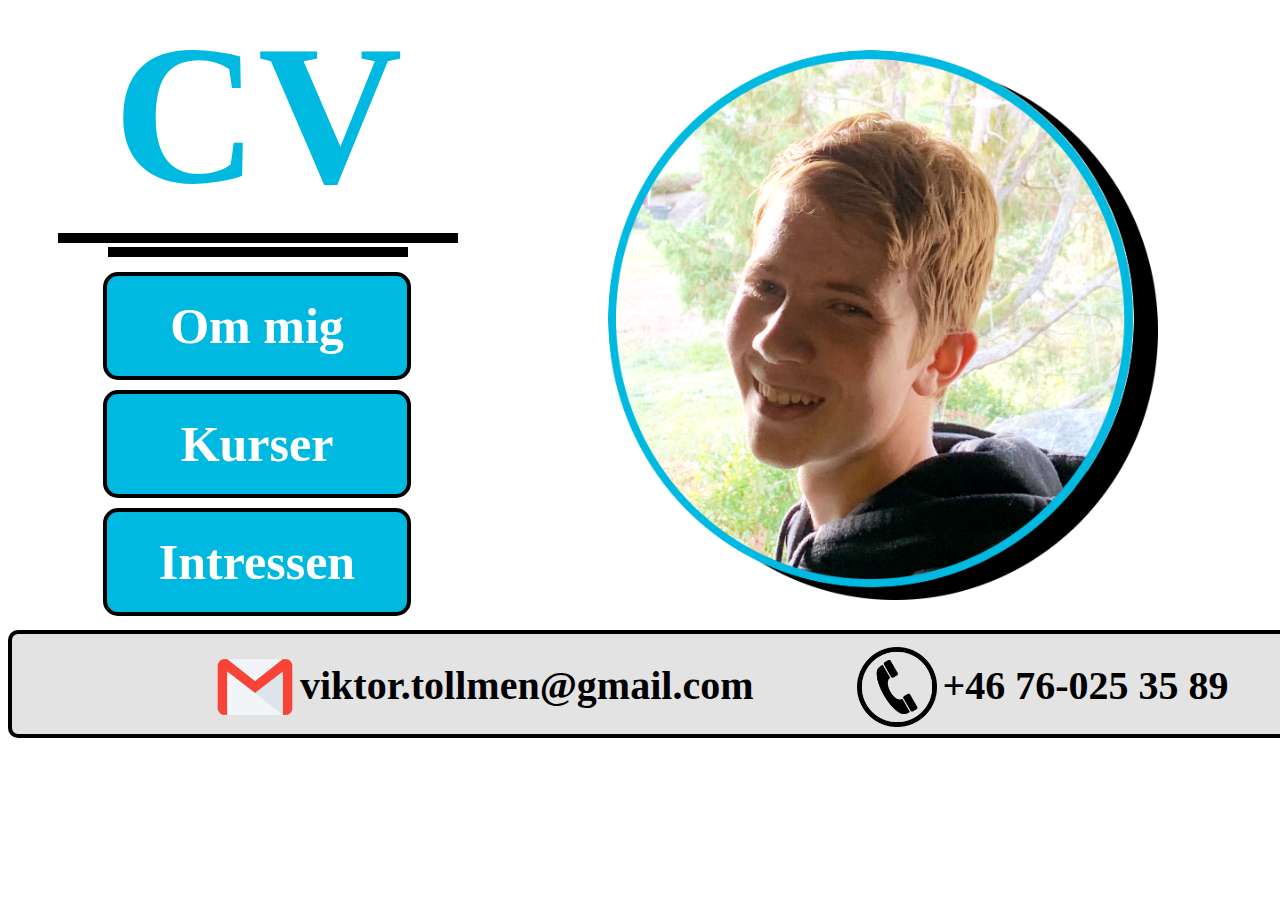
<file: index.html>
<!DOCTYPE html>
<html lang="en">
<head>
    <meta charset="UTF-8">
    <meta http-equiv="X-UA-Compatible" content="IE=edge">
    <meta name="viewport" content="width=device-width, initial-scale=1.0">
    <title>CV</title>
    <!-- Länkar min css till den här sidan -->
    <link rel="stylesheet" href="css\index.css">
</head>
<body>
    <!-- En div som sätter allt på sidan i en rad för att få bilden på rätt ställe -->
    <div class="content">
        <!-- En div som omringar CV loggan, linjerna och knapparna och sätter dem i en kolumn -->
        <div class="content_1">
            <!-- En div som omringar CV loggan och linjerna -->
            <div class="cv_lines">
                <!-- En center tag för att centrera CV loggan med linjerna -->
                <center>
                    <!-- CV loggan -->
                    <h1 id="cv">CV</h1>
                    <br>
                    <!-- Första linjen -->
                    <div id="line_1"></div>
                    <!-- Andra linjen -->
                    <div id="line_2"></div>
                </center>
            </div>

            <!-- En div för alla knappar -->
            <div class="buttons_column">
                <!-- En div för att styla hur första knappen ser ut -->
                <div class="button_frame">
                    <!-- En a tag för att länka "Om mig" sidan -->
                    <a href="html\me.html" class="button"><h2 class="button_text">Om mig</h2></a>
                </div>    
                <!-- En div för att styla hur andra knappen ser ut -->
                <div class="button_frame">
                    <!-- En a tag för att länka "Kurser" sidan -->
                    <a href="html\courses.html" class="button"><h3 class="button_text">Kurser</h3></a>
                </div>
                <!-- En div för att styla hur tredje knappen ser ut -->
                <div class="button_frame">
                    <!-- En a tag för att länka "Intressen" sidan -->
                    <a href="html\interests.html" class="button"><h3 class="button_text">Intressen</h3></a>
                </div>
            </div>
        </div>
        
        <!-- En img tag för bilden -->
        <img src="img\picture_1.png" alt="Ingen bild hittades" id="circle_picture">
        
        <!-- En div för att styla "Kontakta mig" knappen -->
        <div class="form">
            <!-- En a tag för att länka formulär sidan -->
            <a href="html\form.html" class="form_link"><h3>Kontakta mig?</h3></a>
        </div>
    </div>

    
    <!-- En center tag för att centrera rutan längst ner på sidan-->
    <center>
        <!-- En div för att styla rutan -->
        <div class="bottom">
            <!-- En table tag för att göra en tabell -->
            <table>
                <!-- En tr tag för att skapa en rad i tabellen -->
                <tr>
                    <td>
                        <!-- En div för att styla mailadressen och loggan -->
                        <div class="mail">
                            <!-- En img tag för gmail loggan -->
                            <img src="img\gmail_logo.png" alt="Ingen bild hittades" width="80" height="80">
                            <!-- En h1 tag för mailadressen -->
                            <h1 class="mail_text">viktor.tollmen@gmail.com</h1>
                        </div>
                    </td>
                    <td>      
                        <!-- En div för att styla telfonnummret och loggan -->                  
                        <div class="phone">
                            <!-- En img tag för telefon loggan -->
                            <img src="img\phone_logo.png" alt="Ingen bild hittades" width="80" height="80">
                            <!-- En h1 tag för telefonnummret -->
                            <h1 class="phone_text">+46 76-025 35 89</h1>
                        </div>
                    </td>
                </tr>
            </table>
        </div>
    </center>
   
</body>
</html>
</file>
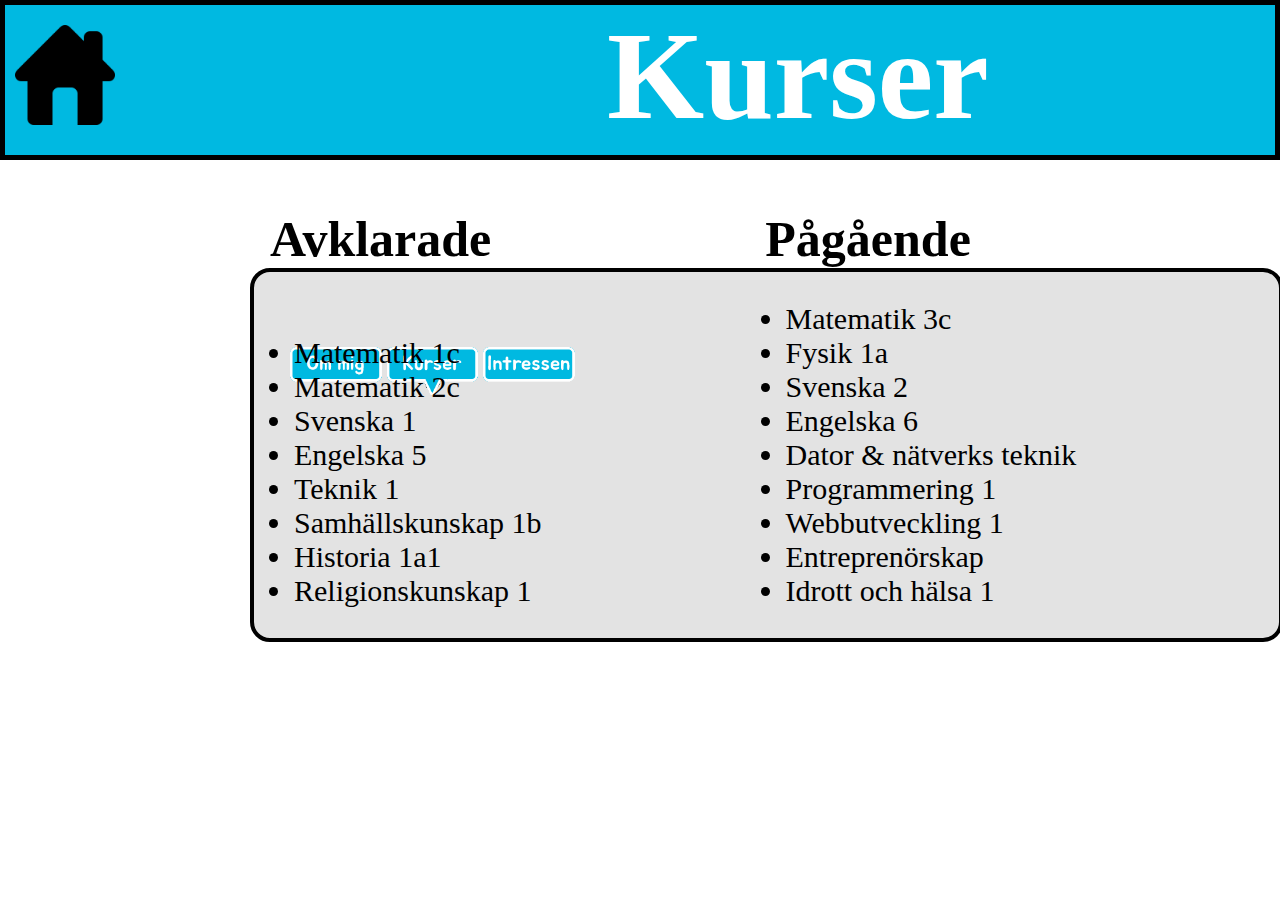
<file: html/courses.html>
<!DOCTYPE html>
<html lang="en">
<head>
    <meta charset="UTF-8">
    <meta http-equiv="X-UA-Compatible" content="IE=edge">
    <meta name="viewport" content="width=device-width, initial-scale=1.0">
    <title>Kurser</title>
    <!-- Länkar min CSS till sidan -->
    <link rel="stylesheet" href="..\css\courses.css">
</head>
<body>

    <!-- En div för att styla banderollen -->
    <div class="banner">
        <!-- En div för att styla hus ikonen(tillbaka knappen) -->
        <div class="home">
            <!-- En img tag i en a tag för att länka bilden tillbaka till startsidan -->
            <a href="..\index.html"><img src="..\img\house.png" width= "100"; height= "100"; alt="Ingen bild hittades"></a>
        </div>
        <!-- En h1 tag för banderoll texten -->
        <h1 class="banner_text">Kurser</h1>        
        <!-- En div för knapparna på banderollen -->
        <div class="banner_buttons">
            <!-- En a tag för "Om mig" knappen -->
            <a href="me.html"><img src="..\img\about_me_not_selected.png" alt="Ingen bild hittades" class="button"></a>
            <!-- En a tag för "Kurser" knappen -->
            <a href="courses.html"><img src="..\img\courses_selected.png" alt="Ingen bild hittades" class="button"></a>
            <!-- En a tag för "Intressen" knappen -->
            <a href="interests.html"><img src="..\img\interests_not_selected.png" alt="Ingen bild hittades" class="button"></a>
        </div>
    </div>
    
    <!-- En h2 tag för rubrik till de "Avklarade" -->
    <h2>Avklarade</h2>
    <!-- En h2 tag för rubrik till de "Pågående" -->
    <h2>Pågående</h2>
    <br>
    
    <!-- En div för att lägga listorna bredvid varandra men inuti samma ruta -->
    <div class="list">
        <!-- En ul tag för första unordered listan -->
        <ul>
            <li>Matematik 1c</li> 
            <li>Matematik 2c</li>
            <li>Svenska 1</li>
            <li>Engelska 5</li>
            <li>Teknik 1</li>
            <li>Samhällskunskap 1b</li>
            <li>Historia 1a1</li>
            <li>Religionskunskap 1</li>      
        </ul>
        <!-- En ul tag för andra unordered listan -->
        <ul>
            <li>Matematik 3c</li>
            <li>Fysik 1a</li>
            <li>Svenska 2</li>
            <li>Engelska 6</li>
            <li>Dator & nätverks teknik</li>
            <li>Programmering 1</li>
            <li>Webbutveckling 1</li>
            <li>Entreprenörskap</li>
            <li>Idrott och hälsa 1</li>
        </ul>
    </div>
    

</body>
</html>
</file>
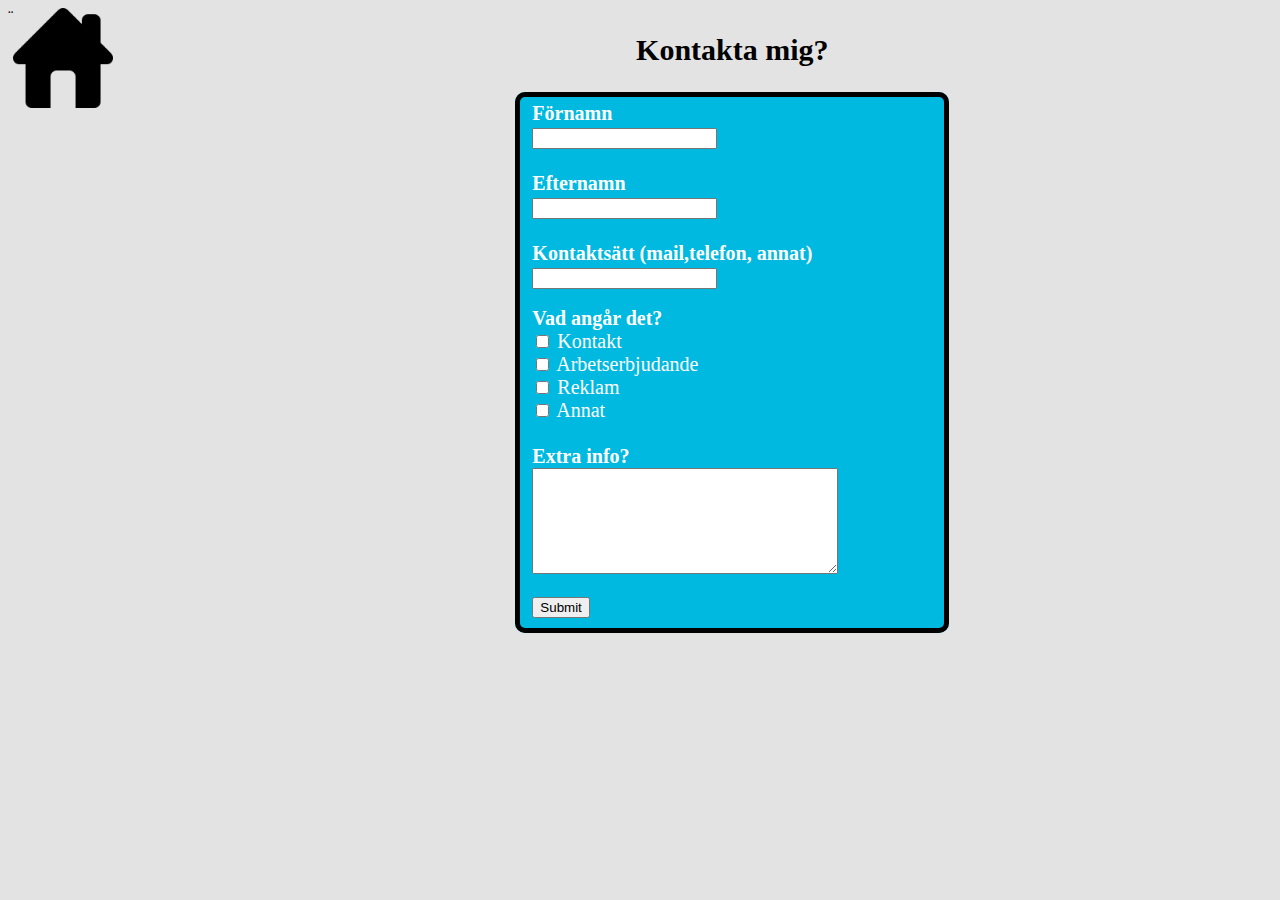
<file: html/form.html>
<!DOCTYPE html>
<html lang="en">
<head>
    <meta charset="UTF-8">
    <meta http-equiv="X-UA-Compatible" content="IE=edge">
    <meta name="viewport" content="width=device-width, initial-scale=1.0">
    <title>Kontakt formulär</title>¨
    <!-- Länkar min CSS till sidan -->
    <link rel="stylesheet" href="..\css\form.css">
</head>
<body>

    <!-- En div för att styla hus ikonen(tillbaka knappen) -->
    <div class="home">
        <!-- En img tag i en a tag för att länka bilden tillbaka till startsidan -->
        <a href="..\index.html"><img src="..\img\house.png" width= "100"; height= "100"; alt="Ingen bild hittades"></a>
    </div>

    <!-- En div för att centrera rubriken och formulären med varandra -->
    <div class="content">

        <!-- En a tag för rubriken -->
        <h2>Kontakta mig?</h2>

        <!-- En fieldset tag för att gruppera ihop formulären -->
        <fieldset class="border">
            <!-- En form tag för första formuläret -->
            <form>
                <!-- En div för att styla texten i första formuläret -->
                <div class="text">
                    <label for="firstname"><b>Förnamn</b></label><br>
                    <input type="text" name="firstname" id="firstname"><br><br>
                    <label for="lastname"><b>Efternamn</b></label><br>
                    <input type="text" name="lastname" id="lastname"><br><br>
                    <label for="mail"><b>Kontaktsätt (mail,telefon, annat)</b></label><br>
                    <input type="text" name="mail" id="mail"><br>
                </div>
            </form>

            <br>

            <!-- En form tag för andra formuläret -->
            <form>
                <!-- En div för att styla texten i första formuläret -->
                <div class="text">
                    <label><b>Vad angår det?</b></label><br>
                    <input type="checkbox" name="contact" id="contact">
                    <label for="contact">Kontakt</label><br>
                    <input type="checkbox" name="offer" id="offer">
                    <label for="offer">Arbetserbjudande</label><br>
                    <input type="checkbox" name="ad" id="ad">
                    <label for="ad">Reklam</label><br>
                    <input type="checkbox" name="other" id="other">
                    <label for="other">Annat</label><br><br>

                    <label for="info"><b>Extra info?</b></label><br>
                    <textarea type="text" name="info" id="info"></textarea>
                </div>
            </form>

            <br>

            <!-- En input tag för submit knappen -->
            <input type="submit" value="Submit" lang="en">
        </fieldset><br>

    </div>
</body>
</html>
</file>
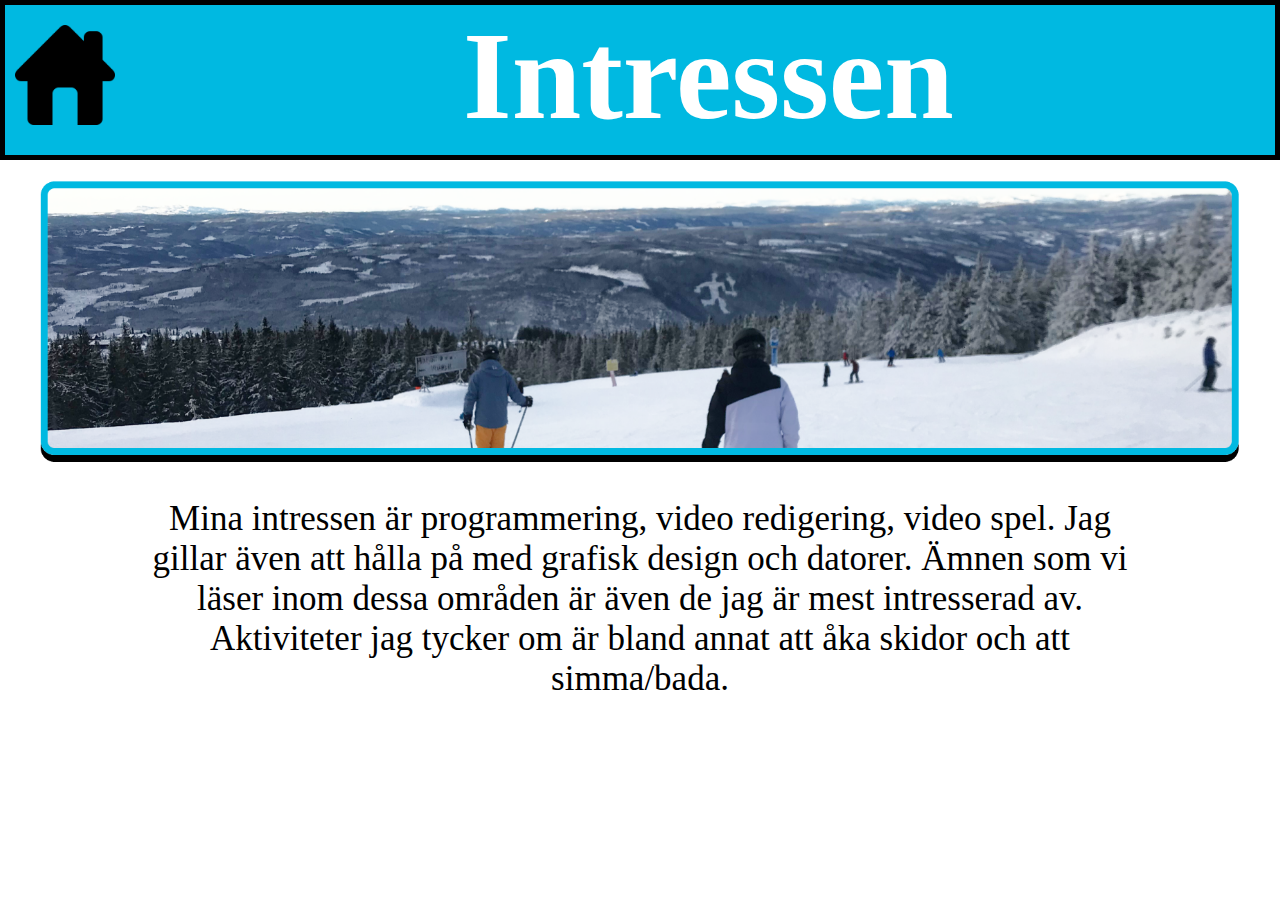
<file: html/interests.html>
<!DOCTYPE html>
<html lang="en">
<head>
    <meta charset="UTF-8">
    <meta http-equiv="X-UA-Compatible" content="IE=edge">
    <meta name="viewport" content="width=device-width, initial-scale=1.0">
    <title>Intressen</title>
    <!-- Länkar min CSS till sidan -->
    <link rel="stylesheet" href="..\css\interests.css">
</head>
<body>
    
    <!-- En div för att styla banderollen -->
    <div class="banner">
        <!-- En div för att styla hus ikonen(tillbaka knappen) -->
        <div class="home">
            <!-- En img tag i en a tag för att länka bilden tillbaka till startsidan -->
            <a href="..\index.html"><img src="..\img\house.png" width= "100"; height= "100"; alt="Ingen bild hittades"></a>
        </div>
        <!-- En h1 tag för banderoll texten -->
        <h1 class="banner_text">Intressen</h1>
        <!-- En div för knapparna på banderollen -->
        <div class="banner_buttons">
            <!-- En a tag för "Om mig" knappen -->
            <a href="me.html"><img src="..\img\about_me_not_selected.png" alt="Ingen bild hittades" class="button"></a>
            <!-- En a tag för "Kurser" knappen -->
            <a href="courses.html"><img src="..\img\courses_not_selected.png" alt="Ingen bild hittades" class="button"></a>
            <!-- En a tag för "Intressen" knappen -->
            <a href="interests.html"><img src="..\img\interests_selected.png" alt="Ingen bild hittades" class="button"></a>
        </div>
    </div>

    <!-- En img tag för bilden -->
    <img src="..\img\picture_3.png" alt="Ingen bild hittades" width="1200px" class="picture">
    <!-- En center tag för att centrera texten och en p tag för själva texten -->
    <center><p class="text">Mina intressen är programmering, video redigering, video spel. Jag gillar även att hålla på med grafisk design och datorer. Ämnen som vi läser inom dessa områden är även de jag är mest intresserad av. Aktiviteter jag tycker om är bland annat att åka skidor och att simma/bada. </p></center>
</body>
</html>
</file>
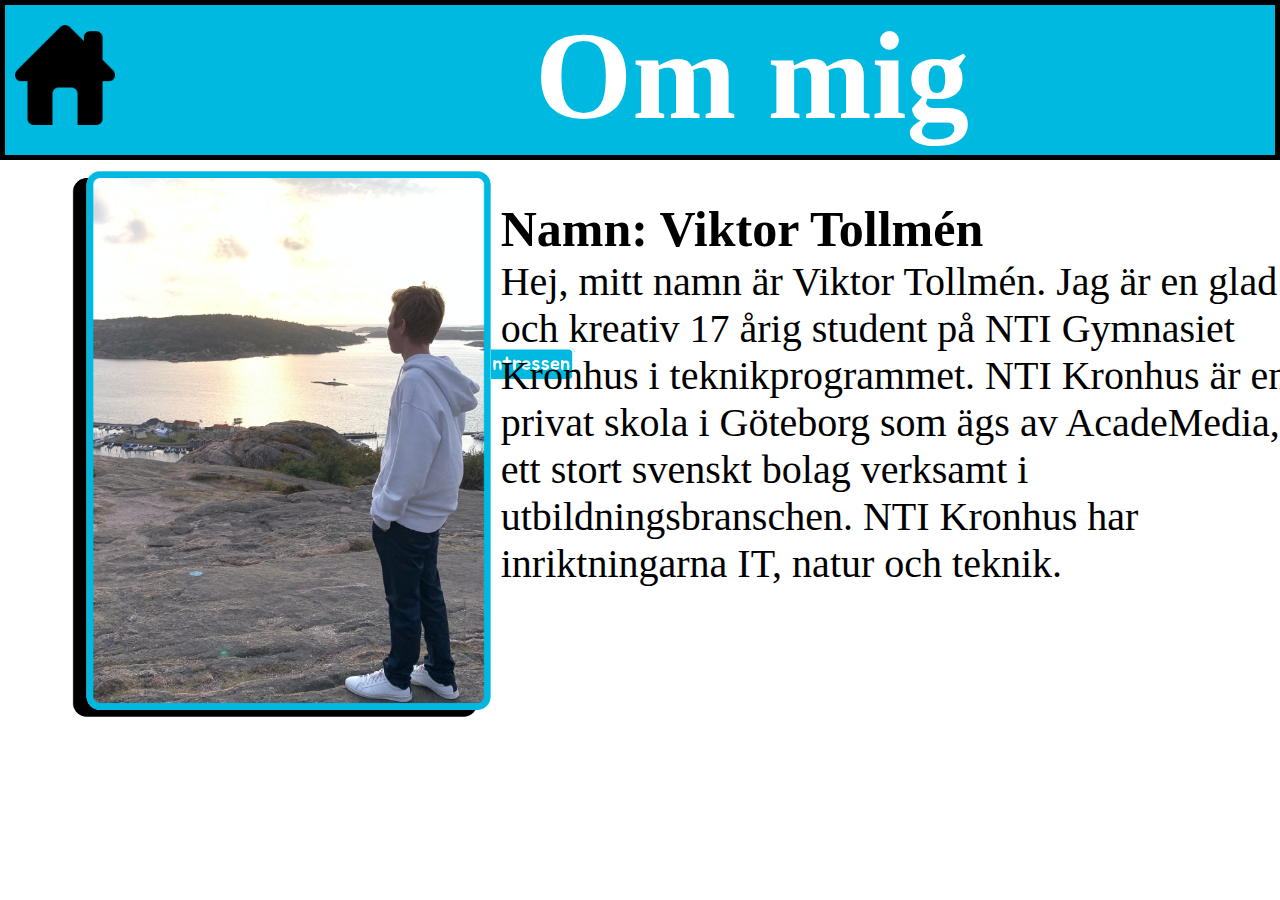
<file: html/me.html>
<!DOCTYPE html>
<html lang="en">
<head>
    <meta charset="UTF-8">
    <meta http-equiv="X-UA-Compatible" content="IE=edge">
    <meta name="viewport" content="width=device-width, initial-scale=1.0">
    <title>Om mig</title>
    <!-- Länkar min CSS till sidan -->
    <link rel="stylesheet" href="..\css\me.css">
</head>
<body>

    <!-- En div för att styla banderollen -->
    <div class="banner">
        <!-- En div för att styla hus ikonen(tillbaka knappen) -->
        <div class="home">
            <!-- En img tag i en a tag för att länka bilden tillbaka till startsidan -->
            <a href="..\index.html"><img src="..\img\house.png" width= "100"; height= "100"; alt="Ingen bild hittades"></a>
        </div>
        <!-- En h1 tag för banderoll texten -->
        <h1 class="banner_text">Om mig</h1>
        <!-- En div för knapparna på banderollen -->
        <div class="banner_buttons">
            <!-- En a tag för "Om mig" knappen -->
            <a href="me.html"><img src="..\img\about_me_selected.png" alt="Ingen bild hittades" class="button"></a>
            <!-- En a tag för "Kurser" knappen -->
            <a href="courses.html"><img src="..\img\courses_not_selected.png" alt="Ingen bild hittades" class="button"></a>
            <!-- En a tag för "Intressen" knappen -->
            <a href="interests.html"><img src="..\img\interests_not_selected.png" alt="Ingen bild hittades" class="button"></a>
        </div>
    </div>
    
    <!-- En div för att få bilden och texten bredvid varandra -->
    <div class="text">
        <!-- En img tag för bilden -->
        <img src="..\img\picture_2.png" alt="Ingen bild hittades" height="550px" class="picture">
        <!-- En p tag för texten, med en span tag för att ändra på första delen och en b tag för att göra den bold -->
        <p class="text_text"><span class="text_header"><b>Namn: Viktor Tollmén</b></span><br>Hej, mitt namn är Viktor Tollmén. Jag är en glad och kreativ 17 årig student på NTI Gymnasiet Kronhus i teknikprogrammet. NTI Kronhus är en privat skola i Göteborg som ägs av AcadeMedia, ett stort svenskt bolag verksamt i utbildningsbranschen. NTI Kronhus har inriktningarna IT, natur och teknik.</p>
    </div>

</body>
</html>
</file>
